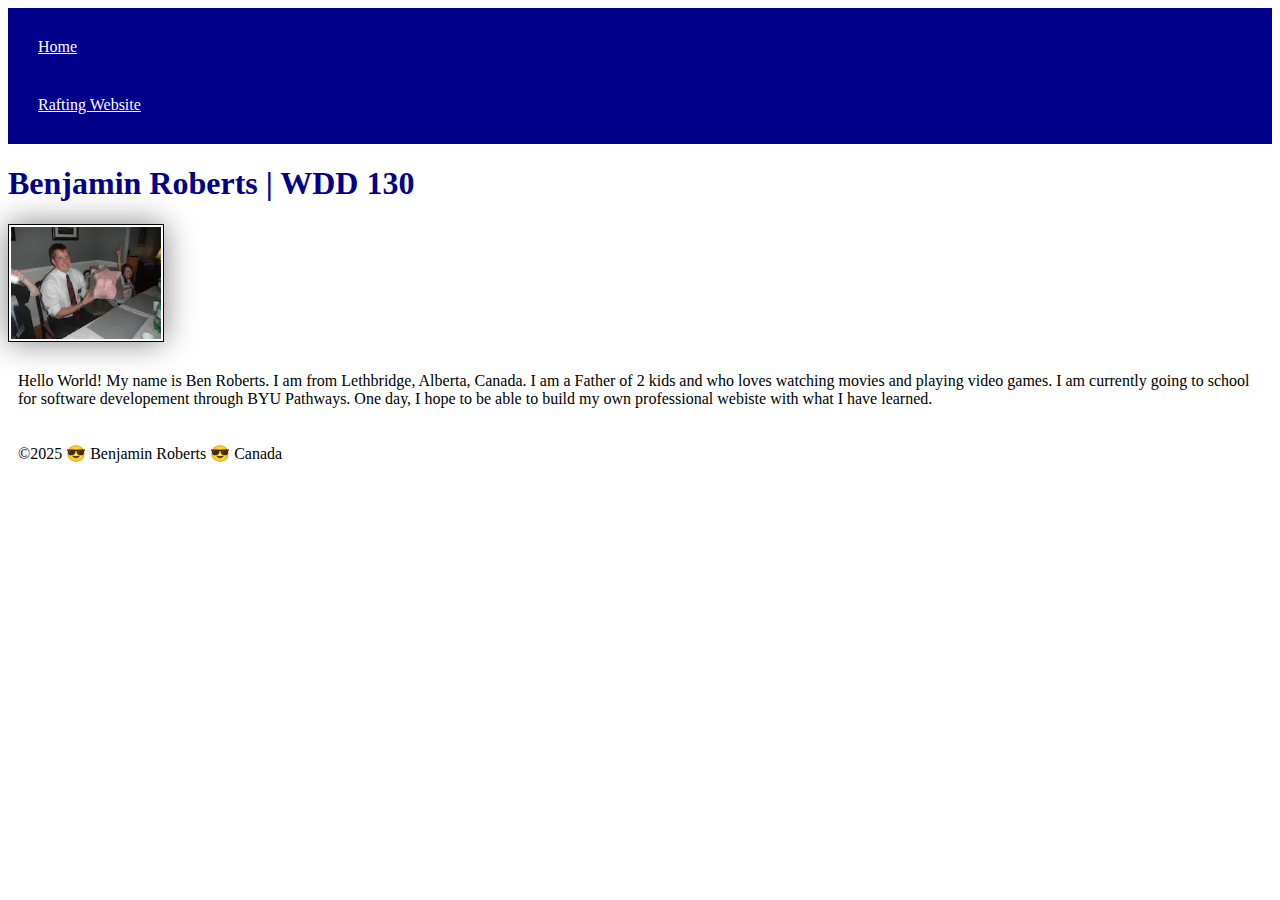
<file: index.html>
<!DOCTYPE html>
<html lang="en-US">

<head>
    <meta charset="utf-8">
    <meta name="viewport" content="width=device-width,initial-scale=1.0">
    <title>Benjamin Roberts | WDD 130</title>
    <link rel="stylesheet" href="styles/styles.css">
</head>

<body>
    <header>
        <nav>
            <a href="#">Home</a>
            <a href="wwr/">Rafting Website</a>
        </nav>
    </header>
    <main>
        <h1>Benjamin Roberts | WDD 130</h1>
        <img src="images/profile.webp" alt="Hello, my name is Benjamin Roberts" width="200">
        <p>Hello World! My name is Ben Roberts. I am from Lethbridge, Alberta, Canada. I am a Father of 2 kids and who
            loves watching movies and playing video games. I am currently going to school for software developement
            through BYU Pathways. One day, I hope to be able to build my own professional webiste with what I have
            learned.</p>
    </main>
    <footer>
        <p>&copy;2025 😎 Benjamin Roberts 😎 Canada</p>
    </footer>
</body>

</html>
</file>
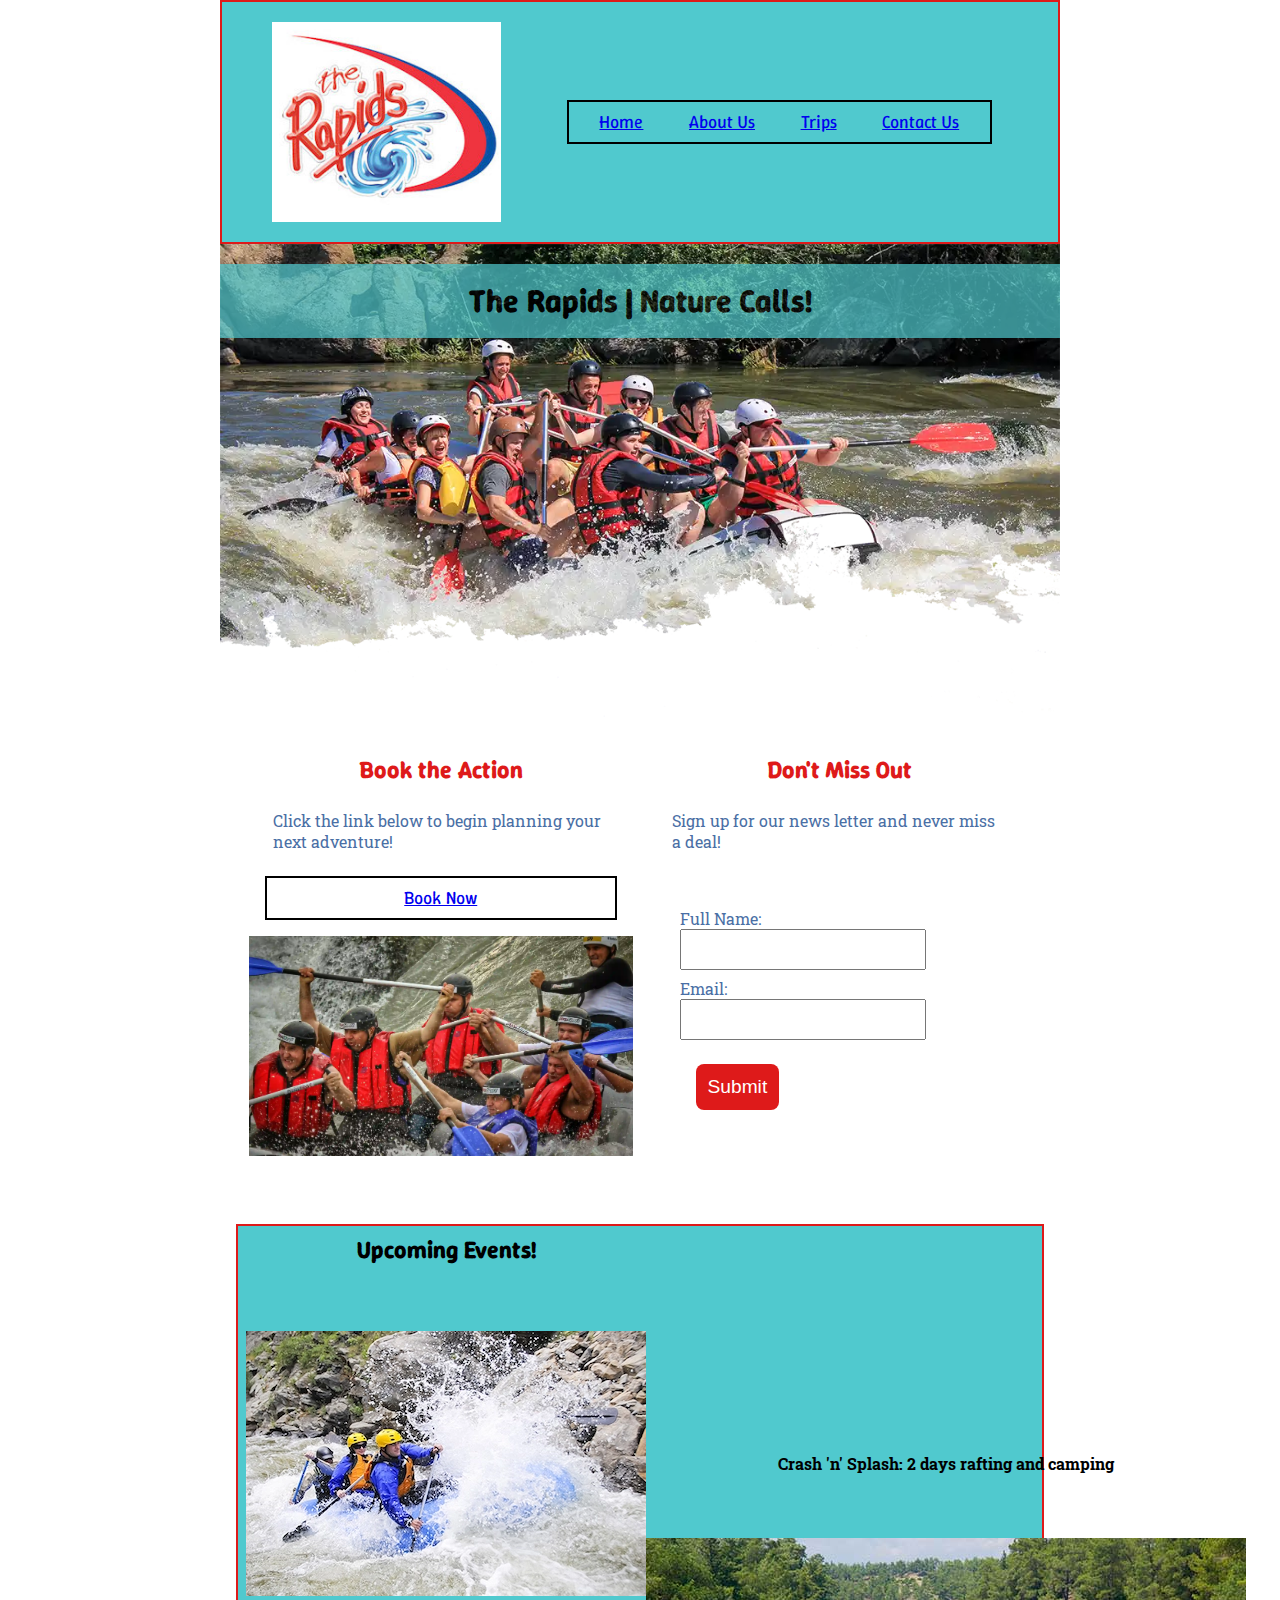
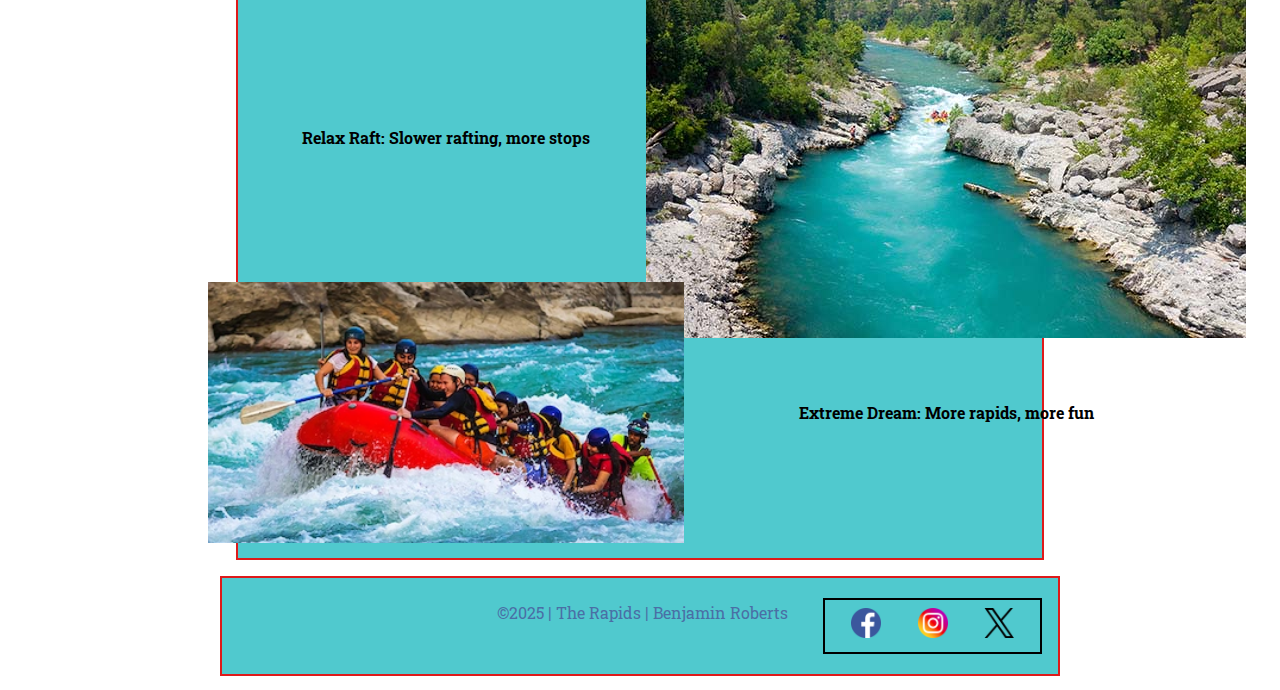
<file: wwr/index.html>
<!DOCTYPE html>
<html lang="en-US">

<head>
    <meta charset="UTF-8">
    <meta name="viewport" content="width=device-width, initial-scale=1.0">
    <title>The Rapids | Whitewater Rafting Company</title>
    <meta name="description"
        content="Home page for The Rapids whitewater rafting company website. includes company informaiton, newsletter sign up option, and links to other pages related to this company.">
    <meta name="author" content="Benjamin Roberts">
    <link rel="stylesheet" href="styles/rafting.css">
    <link rel="preconnect" href="https://fonts.googleapis.com">
    <link rel="preconnect" href="https://fonts.gstatic.com" crossorigin>
    <link href="https://fonts.googleapis.com/css2?family=Roboto+Slab&family=Winky+Rough:wght@500&display=swap"
        rel="stylesheet">
</head>

<body>
    <header>
        <img src="images/z-therapidssplash.jpg" alt="The Rapids Logo">
        <nav>
            <a href="https://paper-dad.github.io/wdd130/wwr/index.html">Home</a>
            <a href="https://paper-dad.github.io/wdd130/wwr/about.html">About Us</a>
            <a href="trips.html">Trips</a>
            <a href="https://paper-dad.github.io/wdd130/wwr/contact.html">Contact Us</a>
        </nav>
    </header>
    <main>
        <div class="heint">
            <img src="images/hero-home-small.webp" alt="Whitewater Rafting">
            <h1 class="banner">The Rapids | Nature Calls!</h1>
        </div>
        <section class="news">
            <div class="leftnews">
                <h2>Book the Action</h2>
                <p>Click the link below to begin planning your next adventure!</p>
                <nav class="homelink">
                    <a href="trips.html">Book Now</a>
                    
                </nav>
                <img class="book" src="images/hero.webp" alt="Big Splash">
            </div>
            <div class="rightnews">
                <h2>Don't Miss Out</h2>
                <p>Sign up for our news letter and never miss a deal!</p>
                <form>
                    <fieldset>
                        <div>
                            <label for="fullname">Full Name:</label>
                            <input type="text" id="fullname" name="fullanme">
                        </div>
                        <div>
                            <label for="useremail">Email:</label>
                            <input type="email" id="useremail" name="useremail">
                        </div>
                        <div>
                            <label for="submit"></label>
                            <button type="submit" id="submit">Submit</button>
                        </div>
                    </fieldset>
                </form>
            </div>
        </section>
        <section class="meet">
            <h2 class="events">Upcoming Events!</h2>
            <img class="crash" src="images/splash-small.webp" alt="Small Splash">
            <p class="splash">Crash 'n' Splash: 2 days rafting and camping</p>
            <img class="relax" src="images/outdoor-small.jpg" alt="Relaxing Raft">
            <p class="slow">Relax Raft: Slower rafting, more stops</p>
            <img class="extreme" src="images/rafting2-small.webp" alt="Extreme Dream">
            <p class="dream">Extreme Dream: More rapids, more fun</p>
        </section>
    </main>
    <footer>
        <p class="copy">&copy;2025 | The Rapids | Benjamin Roberts</p>
        <nav class="socialmedia">
            <a href="https://www.facebook.com/">
                <img src="images/facebook.webp" alt="Facebook Logo">
            </a>
            <a href="https://www.instagram.com/">
                <img src="images/instagram.webp" alt="Instagram Logo">
            </a>
            <a href="https://x.com/?lang=en">
                <img src="images/x.webp" alt="X Logo and Link">
            </a>
        </nav>
    </footer>
</body>

</html>
</file>
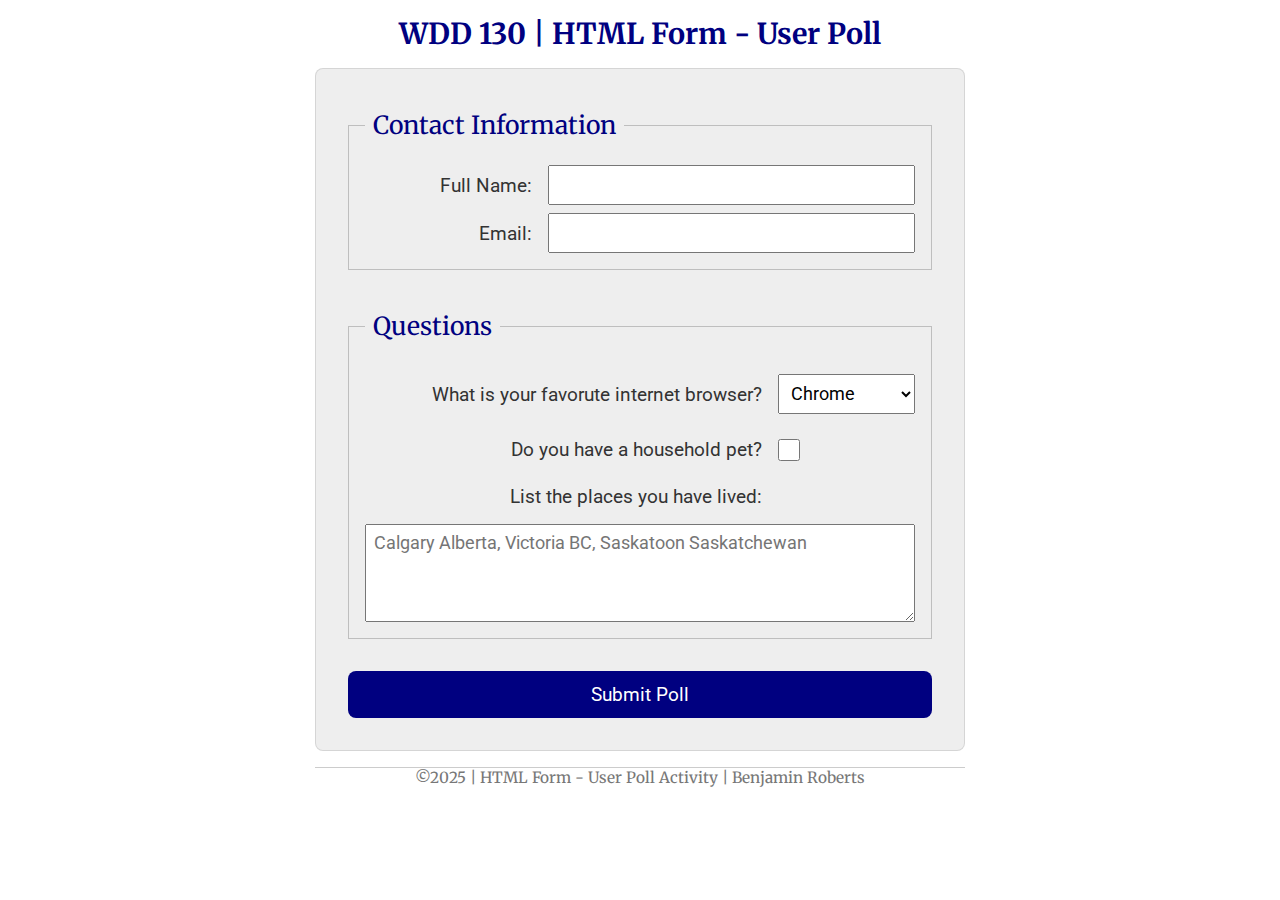
<file: week05/poll-form.html>
<!DOCTYPE html>
<html lang="en">

<head>
    <meta charset="UTF-8">
    <meta name="viewport" content="width=device-width, initial-scale=1.0">
    <title>WDD 130 | HTML Form - User Poll</title>
    <link rel="stylesheet" href="styles/poll-form.css">
    <link rel="preconnect" href="https://fonts.googleapis.com">
    <link rel="preconnect" href="https://fonts.gstatic.com" crossorigin>
    <link
        href="https://fonts.googleapis.com/css2?family=Merriweather:wght@400;700&family=Roboto:wght@400;700&display=swap"
        rel="stylesheet">
</head>

<body>
    <header>
        <h1>WDD 130 | HTML Form - User Poll</h1>
    </header>
    <main>
        <form>
            <fieldset>
                <legend>Contact Information</legend>
                <div class="form-item column2">
                    <label for="fullname">Full Name:</label>
                    <input type="text" id="fullname" name="fullanme">
                </div>
                <div class="form-item column2">
                    <label for="useremail">Email:</label>
                    <input type="email" id="useremail" name="useremail">
                </div>
            </fieldset>
            <fieldset>
                <legend>Questions</legend>
                <div class="form-item column1">
                    <label for="browser">What is your favorute internet browser?</label>
                    <select name="browser" id="browser">
                        <option value="chrome">Chrome</option>
                        <option value="firefox">Firefox</option>
                        <option value="safari">Safari</option>
                        <option value="edge">Edge</option>
                        <option value="brave">Brave</option>
                        <option value="other">Other</option>
                    </select>
                </div>
                <div class="form-item column1">
                    <label for="pet">Do you have a household pet?</label>
                    <input type="checkbox" id="pet" name="pet">
                </div>
                <div class="form-item column1">
                    <label for="feedback">List the places you have lived:</label>
                </div>
                <textarea name="feedback" id="feedback" rows="4"
                    placeholder="Calgary Alberta, Victoria BC, Saskatoon Saskatchewan"></textarea>
            </fieldset>
            <button type="submit">Submit Poll</button>
        </form>
    </main>
    <footer>
        <p>©2025 | HTML Form - User Poll Activity | Benjamin Roberts</p>
    </footer>
</body>

</html>
</file>
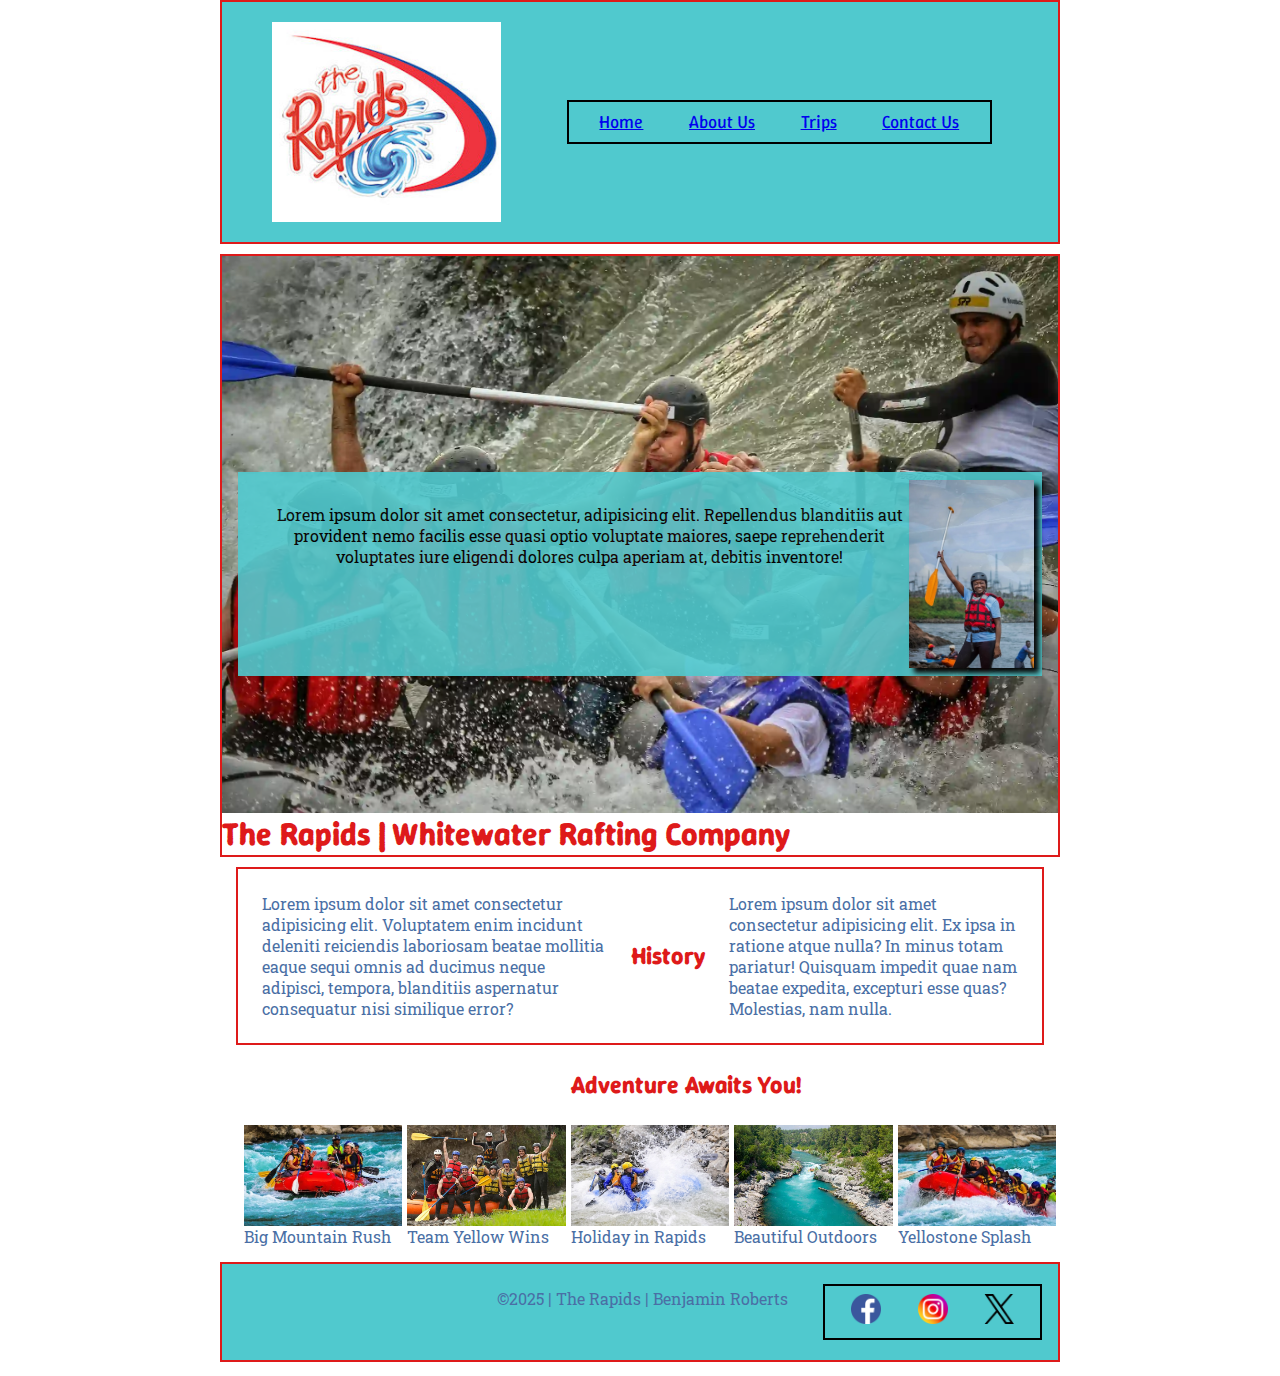
<file: wwr/about.html>
<!DOCTYPE html>
<html lang="en-US">

<head>
    <meta charset="UTF-8">
    <meta name="viewport" content="width=device-width, initial-scale=1.0">
    <title>About Us | The Rapids</title>
    <meta name="description"
        content="About us page on a whitewater rafting company website.  Includes company information, contact information, and hours of operation.">
    <meta name="author" content="Benjamin Roberts">
    <link rel="stylesheet" href="styles/rafting.css">
    <link rel="preconnect" href="https://fonts.googleapis.com">
    <link rel="preconnect" href="https://fonts.gstatic.com" crossorigin>
    <link href="https://fonts.googleapis.com/css2?family=Roboto+Slab&family=Winky+Rough:wght@500&display=swap"
        rel="stylesheet">
</head>

<body>
    <header>
        <img src="images/z-therapidssplash.jpg" alt="The Rapids Logo">
        <nav>
            <a href="https://paper-dad.github.io/wdd130/wwr/index.html">Home</a>
            <a href="https://paper-dad.github.io/wdd130/wwr/about.html">About Us</a>
            <a href="trips.html">Trips</a>
            <a href="https://paper-dad.github.io/wdd130/wwr/contact.html">Contact Us</a>
        </nav>
    </header>
    <main>
        <div class="hero">
            <img src="images/hero.webp" alt="Whitewater Rafting">
            <h1>The Rapids | Whitewater Rafting Company</h1>
            <article>
                <img src="images/worker.webp" alt="Happy Worker">
                <p>Lorem ipsum dolor sit amet consectetur, adipisicing elit. Repellendus blanditiis aut provident nemo
                    facilis esse quasi optio voluptate maiores, saepe reprehenderit voluptates iure eligendi dolores
                    culpa aperiam at, debitis inventore!</p>
            </article>
        </div>
        <section class="history">
            <p>Lorem ipsum dolor sit amet consectetur adipisicing elit. Voluptatem enim incidunt deleniti reiciendis laboriosam beatae mollitia eaque sequi omnis ad ducimus neque adipisci, tempora, blanditiis aspernatur consequatur nisi similique error?</p>
            <h2>History</h2>
            <p>Lorem ipsum dolor sit amet consectetur adipisicing elit. Ex ipsa in ratione atque nulla? In minus totam
                pariatur! Quisquam impedit quae nam beatae expedita, excepturi esse quas? Molestias, nam nulla.</p>
        </section>
        <section class="adventure">
            <h2>Adventure Awaits You!</h2>
            <figure>
                <img src="images/rafting-small.webp" alt="Fun Rafting">
                <figcaption>Big Mountain Rush</figcaption>
            </figure>
            <figure>
                <img src="images/hooray-small.jpg" alt="Hooray for Rafting">
                <figcaption>Team Yellow Wins</figcaption>
            </figure>
            <figure>
                <img src="images/splash-small.webp" alt="Big Splash on the Rapids">
                <figcaption>Holiday in Rapids</figcaption>
            </figure>
            <figure>
                <img src="images/outdoor-small.jpg" alt="Beautiful Outdoor Rafting">
                <figcaption>Beautiful Outdoors</figcaption>
            </figure>
            <figure>
                <img src="images/rafting2-small.webp" alt="More Fun Rafting">
                <figcaption>Yellostone Splash</figcaption>
            </figure>
        </section>
    </main>
    <footer>
        <p class="copy">&copy;2025 | The Rapids | Benjamin Roberts</p>
        <nav class="socialmedia">
            <a href="https://www.facebook.com/">
                <img src="images/facebook.webp" alt="Facebook Logo">
            </a>
            <a href="https://www.instagram.com/">
                <img src="images/instagram.webp" alt="Instagram Logo">
            </a>
            <a href="https://x.com/?lang=en">
                <img src="images/x.webp" alt="X Logo and Link">
            </a>
        </nav>
    </footer>
</body>

</html>
</file>
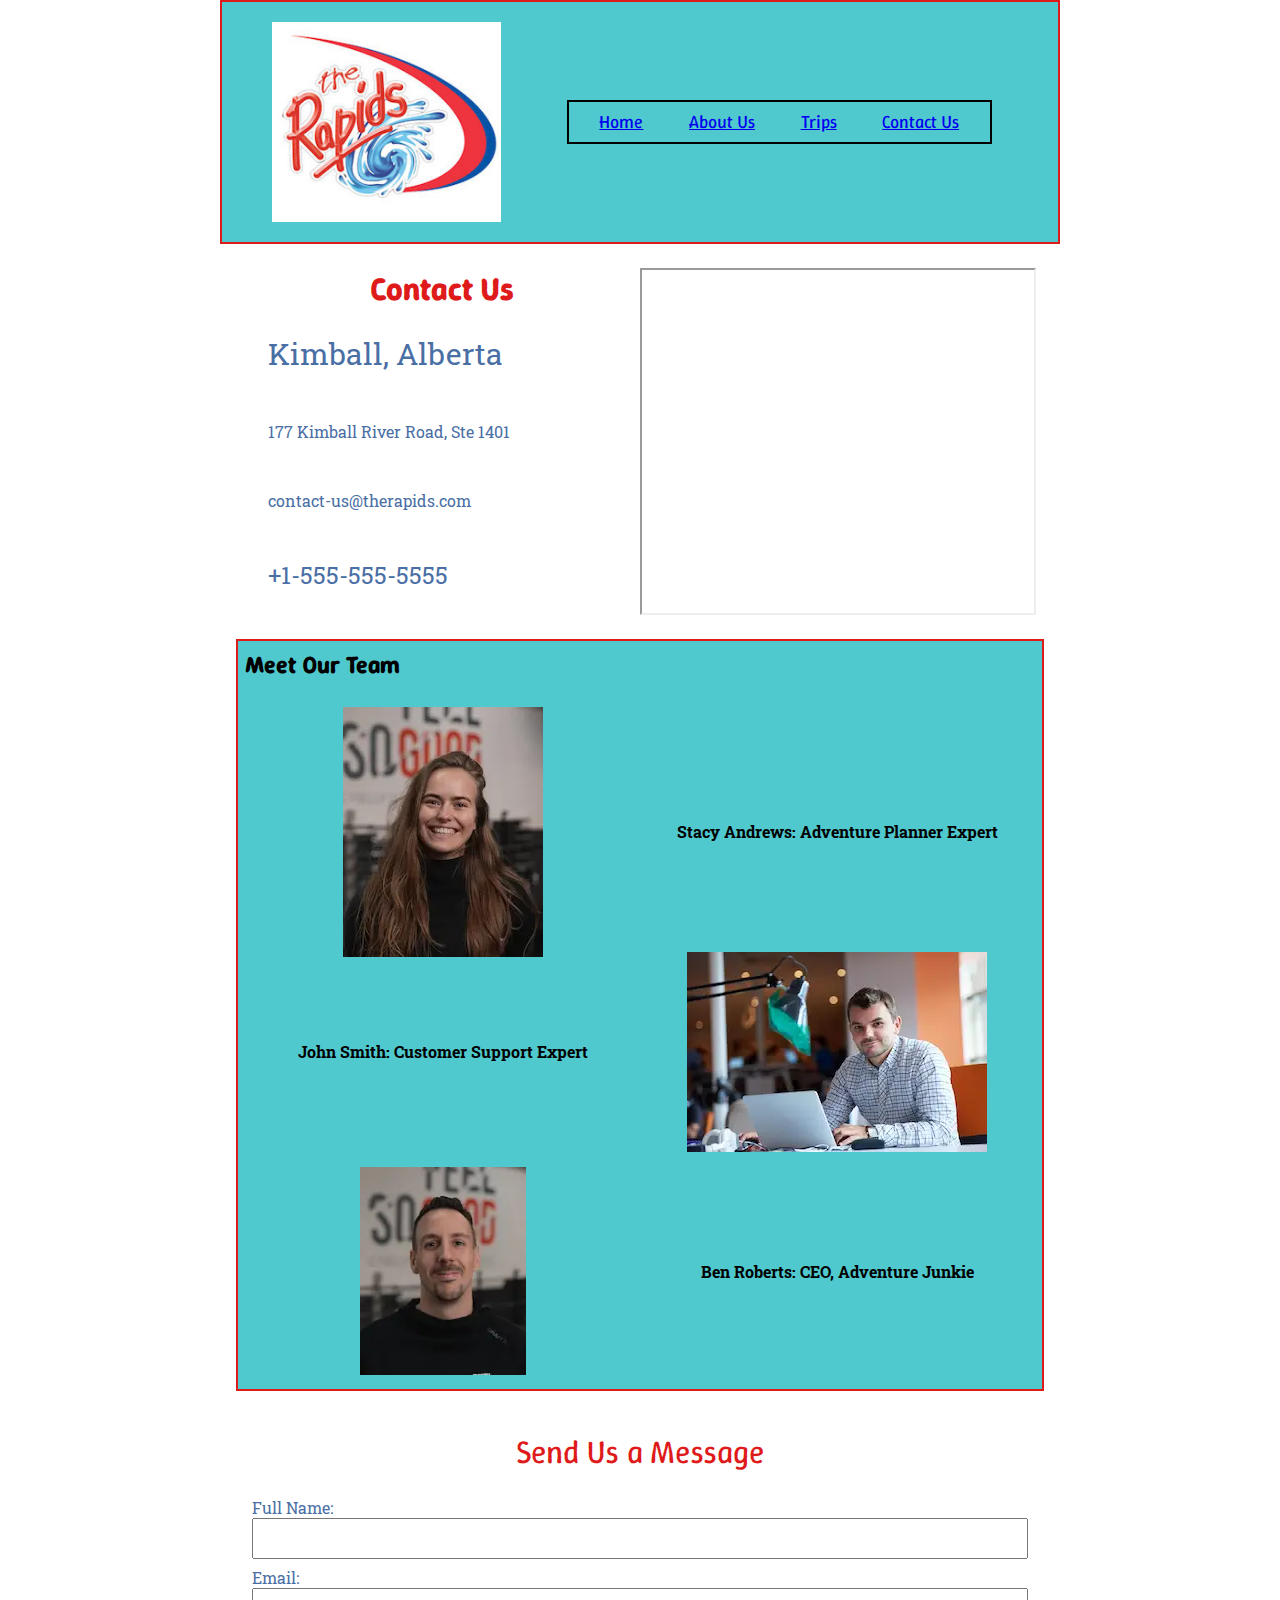
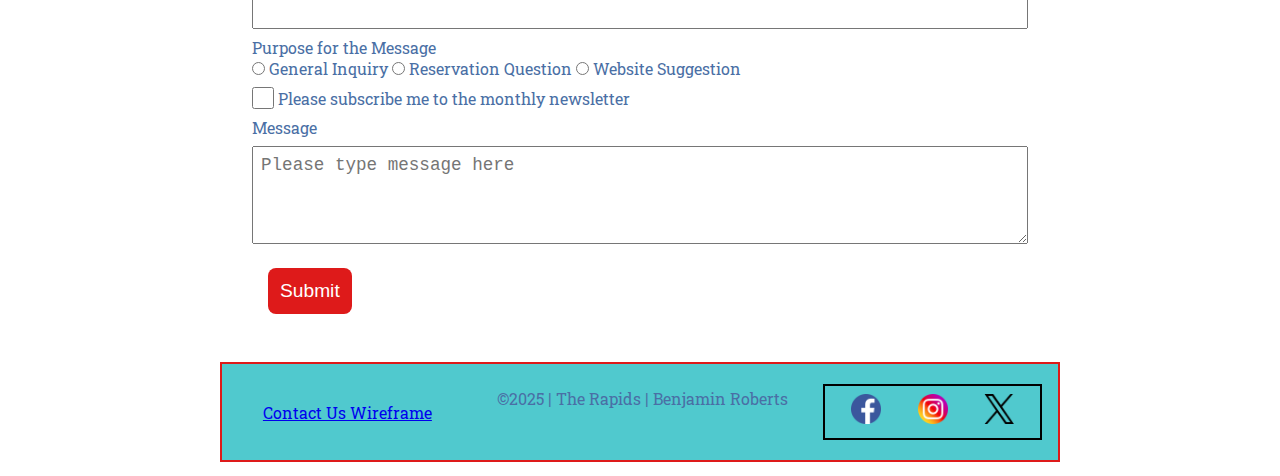
<file: wwr/contact.html>
<!DOCTYPE html>
<html lang="en-US">

<head>
    <meta charset="UTF-8">
    <meta name="viewport" content="width=device-width, initial-scale=1.0">
    <title>Contact Us | The Rapids</title>
    <meta name="description"
        content="Contact page for a whitewater rafting site. Includes company information, contact information">
    <meta name="author" content="Benjamin Roberts">
    <link rel="stylesheet" href="styles/rafting.css">
    <link rel="preconnect" href="https://fonts.googleapis.com">
    <link rel="preconnect" href="https://fonts.gstatic.com" crossorigin>
    <link href="https://fonts.googleapis.com/css2?family=Roboto+Slab&family=Winky+Rough:wght@500&display=swap"
        rel="stylesheet">
</head>

<body>
    <header>
        <img src="images/z-therapidssplash.jpg" alt="The Rapids Logo">
        <nav>
            <a href="index.html">Home</a>
            <a href="about.html">About Us</a>
            <a href="trips.html">Trips</a>
            <a href="contact.html">Contact Us</a>
        </nav>
    </header>
    <main>
        <section class="contact">
            <h1 class="us">Contact Us</h1>
            <p class="address">Kimball, Alberta</p>
            <p>177 Kimball River Road, Ste 1401</p>
            <p>contact-us@therapids.com</p>
            <p class="number">+1-555-555-5555</p>
            <div class="map">
                <iframe
                    src="https://www.google.com/maps/embed?pb=!1m18!1m12!1m3!1d8788.114094311442!2d-113.22949232455245!3d49.09192379975067!2m3!1f0!2f0!3f0!3m2!1i1024!2i768!4f13.1!3m3!1m2!1s0x536f26d7f8d6c4d9%3A0x89241851b9be500b!2sIncept%20Adventure%20Co.!5e0!3m2!1sen!2sca!4v1754148551117!5m2!1sen!2sca"
                    width="600" height="450" allowfullscreen="" loading="lazy"
                    referrerpolicy="no-referrer-when-downgrade"></iframe>
            </div>
        </section>
        <section class="meet">
            <h2 class="meetour">Meet Our Team</h2>
            <img class="stacy" src="images/stacy-andrews-small.webp" alt="Stacy Andrews">
            <p class="andrews">Stacy Andrews: Adventure Planner Expert</p>
            <img class="john" src="images/john-smith-small.webp" alt="John Smith">
            <p class="smith">John Smith: Customer Support Expert</p>
            <img class="ben" src="images/ben-roberts-small.webp" alt="Ben Roberts">
            <p class="roberts">Ben Roberts: CEO, Adventure Junkie</p>
        </section>
        <form>
            <fieldset>
                <legend>Send Us a Message</legend>
                <div class="form-item-info">
                    <label for="fullname">Full Name:</label>
                    <input type="text" id="fullname" name="fullanme">
                </div>
                <div class="form-item-info">
                    <label for="useremail">Email:</label>
                    <input type="email" id="useremail" name="useremail">
                </div>
                <div class="form-item">
                    <label>Purpose for the Message</label>
                    <input type="radio" name="purpose" id="inquiry" value="inquiry"> General Inquiry
                    <input type="radio" name="purpose" id="reservation" value="reservation"> Reservation Question
                    <input type="radio" name="purpose" id="suggestion" value="suggestion"> Website Suggestion
                </div>
                <div class="form-item">
                    <label for="newsletter"></label>
                    <input type="checkbox" id="newsletter" name="newsletter"> Please subscribe me to the monthly
                    newsletter
                </div>
                <div class="form-item">
                    <label for="feedback">Message</label>
                </div>
                <textarea name="feedback" id="feedback" rows="4" placeholder="Please type message here"></textarea>
                <div>
                    <label for="submit"></label>
                    <button type="submit" id="submit">Submit</button>
                </div>
            </fieldset>

        </form>
    </main>
    <footer>
        <p class="copy">&copy;2025 | The Rapids | Benjamin Roberts</p>
        <nav class="socialmedia">
            <a href="https://www.facebook.com/">
                <img src="images/facebook.webp" alt="Facebook Logo">
            </a>
            <a href="https://www.instagram.com/">
                <img src="images/instagram.webp" alt="Instagram Logo">
            </a>
            <a href="https://x.com/?lang=en">
                <img src="images/x.webp" alt="X Logo and Link">
            </a>
        </nav>
        <a class="wireframe" href="https://app.moqups.com/khREzSSEeP12sTNZXVn87aWznmr51qD0/view/page/ad12de680">Contact
            Us Wireframe</a>
    </footer>
</body>

</html>
</file>
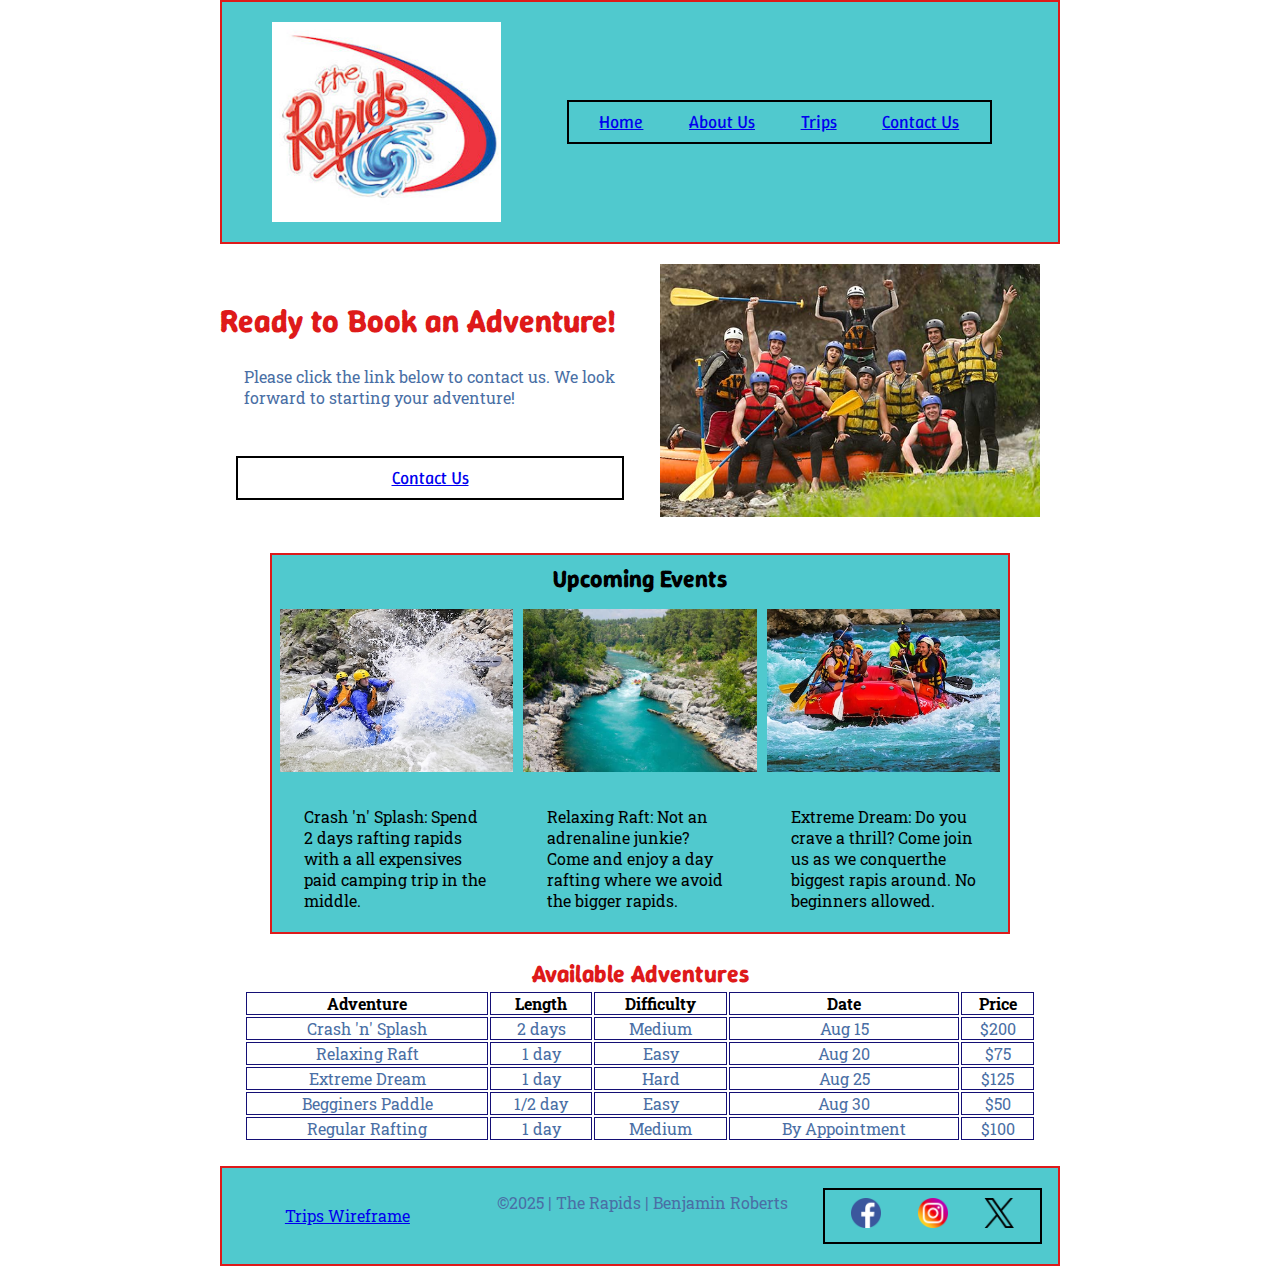
<file: wwr/trips.html>
<!DOCTYPE html>
<html lang="en-US">

<head>
    <meta charset="UTF-8">
    <meta name="viewport" content="width=device-width, initial-scale=1.0">
    <title>Trips | The Rapids</title>
    <meta name="description"
        content="Trips page for booking adventures with The Rapids.  This page contains information to allow the user to contact the company.  It also shows all booking options our company offers.">
    <meta name="author" content="Benjamin Roberts">
    <link rel="stylesheet" href="styles/rafting.css">
    <link rel="preconnect" href="https://fonts.googleapis.com">
    <link rel="preconnect" href="https://fonts.gstatic.com" crossorigin>
    <link href="https://fonts.googleapis.com/css2?family=Roboto+Slab&family=Winky+Rough:wght@500&display=swap"
        rel="stylesheet">
</head>

<body>
    <header>
        <img src="images/z-therapidssplash.jpg" alt="The Rapids Logo">
        <nav>
            <a href="https://paper-dad.github.io/wdd130/wwr/index.html">Home</a>
            <a href="https://paper-dad.github.io/wdd130/wwr/about.html">About Us</a>
            <a href="https://paper-dad.github.io/wdd130/wwr/trips.html">Trips</a>
            <a href="https://paper-dad.github.io/wdd130/wwr/contact.html">Contact Us</a>
        </nav>
    </header>
    <main>
        <div class="redbo">
            <img src="images/hooray-small.jpg" alt="Great Adventure">
            <h1 class="rednow">Ready to Book an Adventure!</h1>
            <p>Please click the link below to contact us. We look forward to starting your adventure!</p>
            <nav>
                <a href="https://paper-dad.github.io/wdd130/wwr/contact.html">Contact Us</a>
            </nav>
        </div>
        <section class="upeven">
            <h2>Upcoming Events</h2>
            <img class="upimg3" src="images/rafting-small.webp" alt="Fun Rafting">
            <p class="upp1">Crash 'n' Splash: Spend 2 days rafting rapids with a all expensives paid camping trip in the
                middle.</p>
            <img class="upimg2" src="images/outdoor-small.jpg" alt="Great Outdoors">
            <p class="upp2">Relaxing Raft: Not an adrenaline junkie? Come and enjoy a day rafting where we avoid the
                bigger rapids. </p>
            <img class="upimg1" src="images/splash-small.webp" alt="Splash on the Rapids">
            <p class="upp3">Extreme Dream: Do you crave a thrill? Come join us as we conquerthe biggest rapis around. No
                beginners allowed.</p>
        </section>
        <section>
            <h2 class="tabti">Available Adventures</h2>
            <table>
                <thead>
                    <tr>
                        <th>Adventure</th>
                        <th>Length</th>
                        <th>Difficulty</th>
                        <th>Date</th>
                        <th>Price</th>
                    </tr>
                </thead>
                <tbody>
                    <tr>
                        <td>Crash 'n' Splash</td>
                        <td>2 days</td>
                        <td>Medium</td>
                        <td>Aug 15</td>
                        <td>$200</td>
                    </tr>
                    <tr>
                        <td>Relaxing Raft</td>
                        <td>1 day</td>
                        <td>Easy</td>
                        <td>Aug 20</td>
                        <td>$75</td>
                    </tr>
                    <tr>
                        <td>Extreme Dream</td>
                        <td>1 day</td>
                        <td>Hard</td>
                        <td>Aug 25</td>
                        <td>$125</td>
                    </tr>
                    <tr>
                        <td>Begginers Paddle</td>
                        <td>1/2 day</td>
                        <td>Easy</td>
                        <td>Aug 30</td>
                        <td>$50</td>
                    </tr>
                    <tr>
                        <td>Regular Rafting</td>
                        <td>1 day</td>
                        <td>Medium</td>
                        <td>By Appointment</td>
                        <td>$100</td>
                    </tr>
                </tbody>
            </table>
        </section>
    </main>
    <footer>
        <p class="copy">&copy;2025 | The Rapids | Benjamin Roberts</p>
        <nav class="socialmedia">
            <a href="https://www.facebook.com/">
                <img src="images/facebook.webp" alt="Facebook Logo">
            </a>
            <a href="https://www.instagram.com/">
                <img src="images/instagram.webp" alt="Instagram Logo">
            </a>
            <a href="https://x.com/?lang=en">
                <img src="images/x.webp" alt="X Logo and Link">
            </a>
        </nav>
        <a class="wireframe" href="https://app.moqups.com/eUBEPzvDG1EQESIINZ0yetjc1xhOq9Lp/view/page/a010a4235">Trips
            Wireframe</a>
    </footer>
</body>

</html>
</file>
<file: styles/styles.css>
nav {
    background-color: darkblue;
    padding: 10px;
}

nav a {
    color: white;
    display: block;
    padding: 20px;
}

h1 {
    color: darkblue;
}

img {
    width: 150px;
    height: auto;
    border: 1px solid black;
    padding: 2px;
    box-shadow: 0 0 30px gray;
}

p {
    padding: 10px;
}
</file>
<file: wwr/styles/rafting.css>
:root {
    --primary-color: #DE1A1A;
    --secondary-color: #140F75;
    --accent1-color: #50C9CE;
    --accent2-color: #4A6FA5;
    --heading-font: "Winky Rough", sans-serif;
    --body-font: "Roboto Slab", serif;
}

* {
    margin: 0;
    padding: 0;
    box-sizing: border-box;
}

body {
    font-family: var(--body-font);
    color: var(--accent2-color)
}

header,
main,
footer {
    width: 840px;
    margin: 0 auto;
}


header {
    display: grid;
    grid-template-columns: 50px 1fr 50px 2fr 50px;
    grid-template-rows: 20px 200px 20px;
    border: var(--primary-color) 2px solid;
    background-color: var(--accent1-color);
}

header img {
    vertical-align: middle;
    width: 100%;
    height: 100%;
    object-fit: cover;
    grid-row: 2/3;
    grid-column: 2/3;
}

nav {
    display: flex;
    justify-content: space-around;
    font-family: var(--heading-font);
    font-size: large;
    color: var(--primary-color);
    grid-column: 4/5;
    grid-row: 2/3;
    align-self: center;
    border: black 2px solid;
}

h1,
h2 {
    font-family: var(--heading-font);
    color: var(--primary-color);
}

nav,
p,
section,
article {
    margin: 16px;
    padding: 8px;
}

.socialmedia a {
    text-decoration: none;
}

.hero {
    position: relative;
    margin-top: 10px;
    border: var(--primary-color) 2px solid;
}

.hero img {
    display: block;
    width: 100%;
    height: auto;
}

article {
    position: absolute;
    top: 200px;
    right: auto;
    background-color: var(--accent1-color);
    color: black;
    text-align: center;
    opacity: 0.9;
}

.hero article img {
    float: right;
    width: 125px;
    box-shadow: 5px 5px 5px;
}

.history {
    border: var(--primary-color) 2px solid;
    padding: 0;
    display: flex;
    align-items: center;
    margin-top: 10px;
}

.adventure {
    display: grid;
    grid-template-columns: repeat(5, 20%);
    grid-template-rows: 30% 60% 10%;
    grid-gap: 5px;
    margin: 16px;
    padding: 8px;
}

.adventure h2 {
    grid-column: 3 / 5;
}

.adventure img {
    grid-row: 2 / 3;
    vertical-align: middle;
    width: 100%;
    height: 100%;
    object-fit: cover;
}

.adventure figure {
    grid-row: 2/3;
    color: var(--accent2-color)
}

footer {
    border: var(--primary-color) 2px solid;
    background-color: var(--accent1-color);
    display: grid;
    grid-template-columns: 30% 40% 30%;
    grid-template-rows: 100%;
    margin-bottom: 10px;
    height: 100px;
}

.copy {
    grid-column: 2/3;
    grid-row: 1;
    align-items: center;
    justify-content: center;
    width: 100%;
    height: 100%;
    object-fit: cover;
}

.socialmedia {
    grid-column: 3;
    grid-row: 1;
    object-fit: cover;
    vertical-align: middle;
}

.socialmedia img {
    height: 30px;
}

.contact {
    display: grid;
    grid-template-columns: 1fr 1fr;
    grid-template-rows: repeat(6, auto);
}

.map {
    grid-column: 2;
    grid-row: 1 / span 6;
    height: 100%;
}

.map iframe {
    width: 100%;
    height: 100%;
    object-fit: cover;
    display: block;
}

.address {
    font-size: 30px;
}

.number {
    font-size: x-large;
}

.meet {
    display: grid;
    place-items: center;
    grid-template-columns: 1fr 1fr;
    grid-template-rows: 10% 30% 30% 30%;
    border: var(--primary-color) 2px solid;
    background-color: var(--accent1-color);
}

.meetour {
    grid-column: 1;
    grid-row: 1;
    width: 100%;
    height: auto;
    align-self: baseline;
    color: black;
}

.stacy {
    grid-column: 1;
    grid-row: 2;
}

.john {
    grid-column: 2;
    grid-row: 3;
}

.ben {
    grid-column: 1;
    grid-row: 4;
    height: 95%;
}

.andrews {
    grid-column: 2;
    grid-row: 2;
    color: black;
    font-weight: bold;
}

.smith {
    grid-column: 1;
    grid-row: 3;
    color: black;
    font-weight: bold;
}

.roberts {
    grid-column: 2;
    grid-row: 4;
    color: black;
    font-weight: bold;
}

form {
    display: grid;
}

fieldset {
    display: grid;
    grid-gap: .5rem;
    margin: 1rem;
    padding: 1rem;
    border: none;
}

legend {
    padding: 0.5rem;
    font-family: var(--heading-font);
    color: var(--primary-color);
    font-size: xx-large;
    text-align: center;
}

label {
    display: grid;
    align-items: center;
}

input,
select,
textarea {
    padding: 0.5rem;
    font-size: 1.1rem;
}

input[type="checkbox"] {
    width: 22px;
    height: 22px;
    vertical-align: bottom;
}

button {
    display: grid;
    align-items: center;
    margin: 1rem;
    background-color: var(--primary-color);
    color: #fff;
    border: none;
    border-radius: .5rem;
    padding: .75rem;
    font-size: 1.2rem;
}

button:hover {
    background-color: var(--accent2-color);
}

.form-item-info {
    display: grid;
    align-items: center;
}

.wireframe {
    display: grid;
    align-items: center;
    justify-items: center;
}

.us {
    position: relative;
    top: 0px;
    width: 100%;
    padding: 0px;
    text-align: center;
    opacity: 1;
    background-color: white;
    color: var(--primary-color);
    font-size: xx-large;
}

.heint {
    position: relative;
    width: 100%;
}


.heint img {
    position: relative;
    width: 100%;
    height: auto;
}

.banner {
    position: absolute;
    top: 20px;
    width: 100%;
    padding: 16px;
    text-align: center;
    opacity: 0.7;
    background-color: var(--accent1-color);
    color: black;
}


.events {
    grid-column: 1 / 2;
    align-self: baseline;
    color: black;
}

.crash {
    grid-column: 1;
    grid-row: 2;
}

.relax {
    grid-column: 2;
    grid-row: 3;
}

.extreme {
    grid-column: 1;
    grid-row: 4;
    height: 95%;
}

.splash {
    grid-column: 2;
    grid-row: 2;
    color: black;
    font-weight: bold;
}

.slow {
    grid-column: 1;
    grid-row: 3;
    color: black;
    font-weight: bold;
}

.dream {
    grid-column: 2;
    grid-row: 4;
    color: black;
    font-weight: bold;
}

.upevent img {
    width: 100%;
    height: 100%;
    object-fit: cover;
    border: 2px solid var(--primary-color);
}

.news {
    display: grid;
    grid-template-columns: 1fr 1fr;
    column-gap: 5px;
}

.book {
    width: 100%;
    height: 50%;
    object-fit: cover;
}

.leftnews {
    padding: 5px
}

.rightnews {
    padding: 5px
}

.leftnews h2 {
    text-align: center;
}

.rightnews h2 {
    text-align: center;
}

.upevent {
    display: grid;
    place-items: center;
    grid-template-columns: 1fr 1fr;
    grid-template-rows: 10% 30% 30% 30%;
    border: var(--primary-color) 2px solid;
    background-color: var(--accent1-color);
}

.redbo {
    display: grid;
    grid-template-columns: 1fr 1fr;
    grid-template-rows: 1fr 1fr 1fr;
}

.redbo img {
    grid-column: 2;
    grid-row: 1 / span 3;
    width: 100%;
    height: auto;
    object-fit: cover;
    padding: 20px;
}

.redbo h1 {
    grid-column: 1;
    grid-row: 1;
    align-self: end;
}

.redbo p {
    grid-column: 1;
    grid-row: 2;
}

.redbo nav {
    grid-column: 1;
    grid-row: 3;
    align-self: start;
}

.upeven {
    display: grid;
    grid-template-columns: 1fr 1fr 1fr;
    grid-template-rows: 10% 45% 45%;
    grid-gap: 10px;
    margin-left: 50px;
    margin-right: 50px;
    border: #DE1A1A 2px solid;
    background-color: var(--accent1-color);
}

.upeven h2 {
    grid-column: 2;
    text-align: center;
    color: black;
}

.upeven img {
    width: 100%;
    height: 100%;
    object-fit: cover;
}

.upimg1 {
    grid-column: 1;
    grid-row: 2;
}

.upimg2 {
    grid-column: 2;
    grid-row: 2;
}

.upimg3 {
    grid-column: 3;
    grid-row: 2;
}

.upp1 {
    grid-column: 1;
    grid-row: 3;
    color: black;
}

.upp2 {
    grid-column: 2;
    grid-row: 3;
    color: black;
}

.upp3 {
    grid-column: 3;
    grid-row: 3;
    color: black;
}

table {
    width: 100%;
    text-align: center;

}

th,
td {
    border: var(--secondary-color) 1px solid;
}

th {
    color: black;
}

.tabti {
    text-align: center;
}

.hapem {
    color: black;
}
</file>
<file: week05/styles/poll-form.css>
* {
    margin: 0;
    padding: 0;
    box-sizing: border-box;
}

body {
    font-family: Merriweather, Georgia, serif;
    font-size: 1.2em;
    color: #333;
    background: #fff;
}

header {
    margin: 0 auto;
    width: 650px;
}

h1 {
    margin: 1rem;
    font-size: 1.5em;
    color: navy;
    text-align: center;
}

form {
    width: 650px;
    margin: 0 auto;
    padding: 1rem;
    border: 1px solid rgb(0 0 0 / 0.1);
    border-radius: 0.5rem;
    background-color: #eee;
    display: grid;
}

fieldset {
    display: grid;
    grid-gap: .5rem;
    margin: 1rem;
    border: 1px solid rgb(0 0 0 / 0.2);
    padding: 1rem;
}

legend {
    padding: 0.5rem;
    color: navy;
    font-size: 1.3em;
}

label,
input,
button,
select,
textarea {
    font-family: Roboto, Arial, sans-serif;
}

label {
    text-align: right;
    padding-right: 1rem;
}

input,
select,
textarea {
    padding: 0.5rem;
    font-size: 1.1rem;
}

input[type="checkbox"] {
    width: 22px;
    height: 22px;
    vertical-align: bottom;
}

button {
    margin: 1rem;
    background-color: navy;
    color: #fff;
    border: none;
    border-radius: .5rem;
    padding: .75rem;
    font-size: 1.2rem;
}

button:hover {
    background-color: darkgreen;
}

footer {
    margin: 1rem auto 0;
    width: 650px;
    text-align: center;
    font-size: 0.8em;
    color: #777;
    border-top: 1px solid #ccc;
}

.form-item {
  display: grid;
  align-items: center;
}

.column1 {
  grid-template-columns: 3fr 1fr;
  margin: 0.5rem 0;
}

.column2 {
  grid-template-columns: 1fr 2fr;
}
</file>
